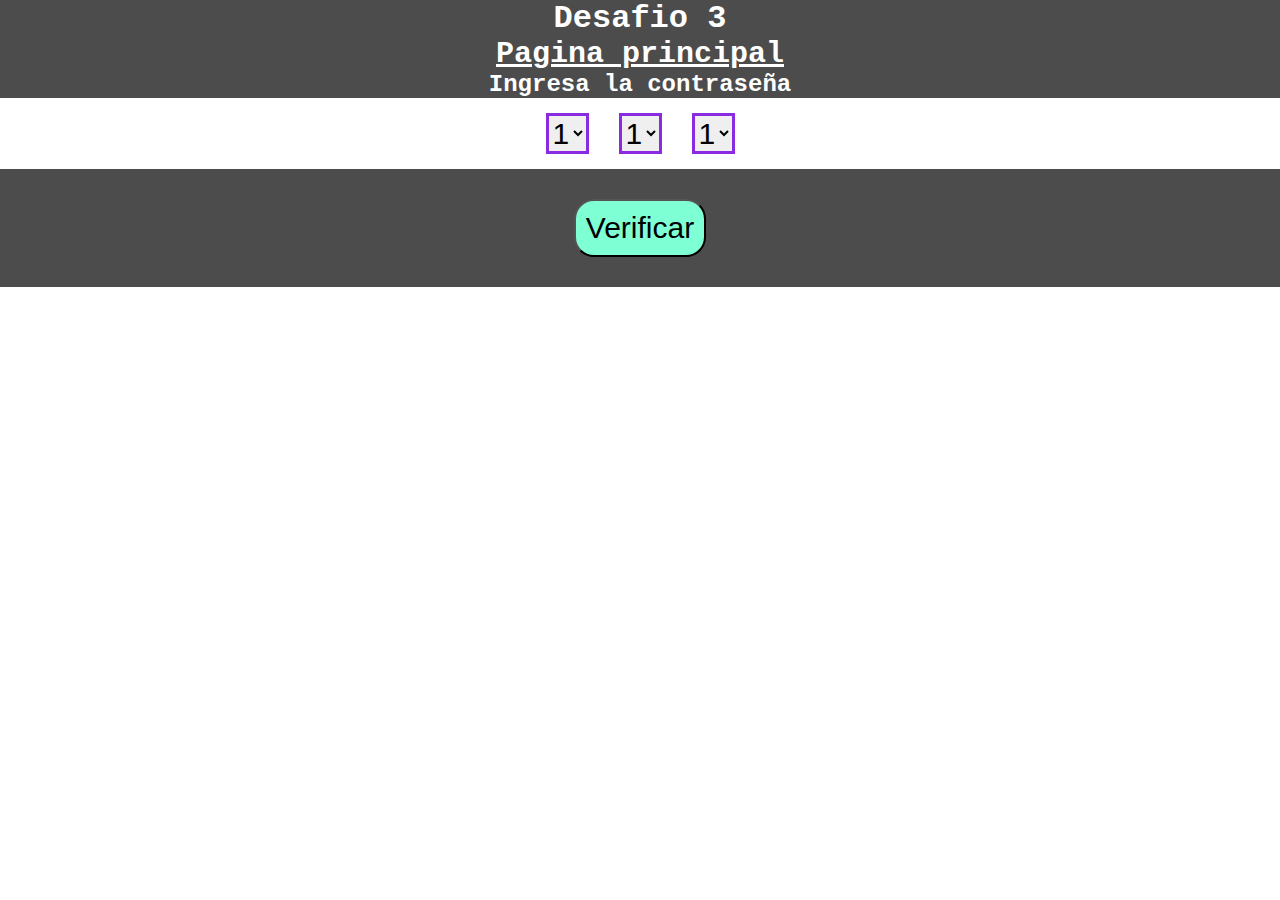
<file: index3.html>
<!DOCTYPE html>
<html lang="es">

<head>
    <meta charset="UTF-8">
    <meta name="viewport" content="width=device-width, initial-scale=1.0">
    <title>Document</title>
    <link rel="stylesheet" href="assets/css/style.css">
    <script defer src="assets/js/app3.js"></script>
</head>

<body class="body3">
    <header class="header">
        <h1>Desafio 3</h1>
        <h4><a href="index.html">Pagina principal</a></h4>
        <h2>Ingresa la contraseña</h2>
    </header>

    <section class="opciones">
        <select id="option1">
            <option value="1">1</option>
            <option value="2">2</option>
            <option value="3">3</option>
            <option value="4">4</option>
            <option value="5">5</option>
            <option value="6">6</option>
            <option value="7">7</option>
            <option value="8">8</option>
            <option value="9">9</option>
        </select>

        <select id="option2">
            <option value="1">1</option>
            <option value="2">2</option>
            <option value="3">3</option>
            <option value="4">4</option>
            <option value="5">5</option>
            <option value="6">6</option>
            <option value="7">7</option>
            <option value="8">8</option>
            <option value="9">9</option>
        </select>

        <select id="option3">
            <option value="1">1</option>
            <option value="2">2</option>
            <option value="3">3</option>
            <option value="4">4</option>
            <option value="5">5</option>
            <option value="6">6</option>
            <option value="7">7</option>
            <option value="8">8</option>
            <option value="9">9</option>
        </select>
    </section>

    <section class="verificar">
        <button id="btn">Verificar</button>
        <p id="res"></p>
    </section>

</body>

</html>
</file>
<file: assets/css/style.css>
*{
    margin: 0;
    padding: 0;
}

.header{
    text-align: center;
    background: rgba(0,0,0,0.7);
    color: white;
    font-family: 'Courier New', Courier, monospace;
}

.header a{
    color: white;
    font-size: 30px;
}

#section1{
    background-color: rgb(212, 219, 217);
    text-align: center;
}

#page{
    background-color:azure;
}

#body2
{
    background-image: url(https://images2.alphacoders.com/690/690857.jpg);
    background-position: center;
    background-repeat: no-repeat;
    background-size: cover;

}
#st{
    display: flex;
    flex-direction: row;
    gap: 50px;
    justify-content: center;
    text-align: center;
    font-size: 30px;
    padding-top: 20px;
    padding-bottom: 20px;
    
}

#st img
{
    height: 350px;
    width: auto;
}

#st input
{
    font-size: 30px;
    border: 3px solid chocolate;
}

.resultado
{
    padding-top: 30px;
    padding-bottom: 30px;
    background-color: rgba(0,0,0,0.7);
    text-align: center;
    color: aliceblue;
    font-size: 30px;
}

.resultado button
{
    background-color:aquamarine;
    font-size: 30px;
    border-radius: 20px;
    text-align: center;
    justify-content: center;
    padding: 10px;
}

.body3
{
    height: 100vh;
    background-image: url(https://lh3.googleusercontent.com/proxy/phvhxz7j0DQ8PNYeIUulSshuZeHVuISOpnD9C9obUxFJNh9mbOOT82zZMxLDrFTQhrcuk4q63RoP3UIJnhyX0Mj6rkOsvUOx5VRNgjglaS2AVqIZ9Qa7zW9ODVvV286QHZk_yUUOxfA2vKDO);
    background-position: center;
    background-repeat: no-repeat;
    background-size: cover;
}

.opciones
{
    display: flex;
    flex-direction: row;
    flex-wrap: wrap;
    text-align: center;
    justify-content: center;
    gap: 30px;
    padding: 15px;
}

.opciones select
{
    font-size: 30px;
    border: 3px solid blueviolet;
}

.verificar
{
    padding-top: 30px;
    padding-bottom: 30px;
    background-color: rgba(0,0,0,0.7);
    text-align: center;
    color: aliceblue;
    font-size: 30px;
}

.verificar button
{
    background-color:aquamarine;
    font-size: 30px;
    border-radius: 20px;
    text-align: center;
    justify-content: center;
    padding: 10px;
}
</file>
